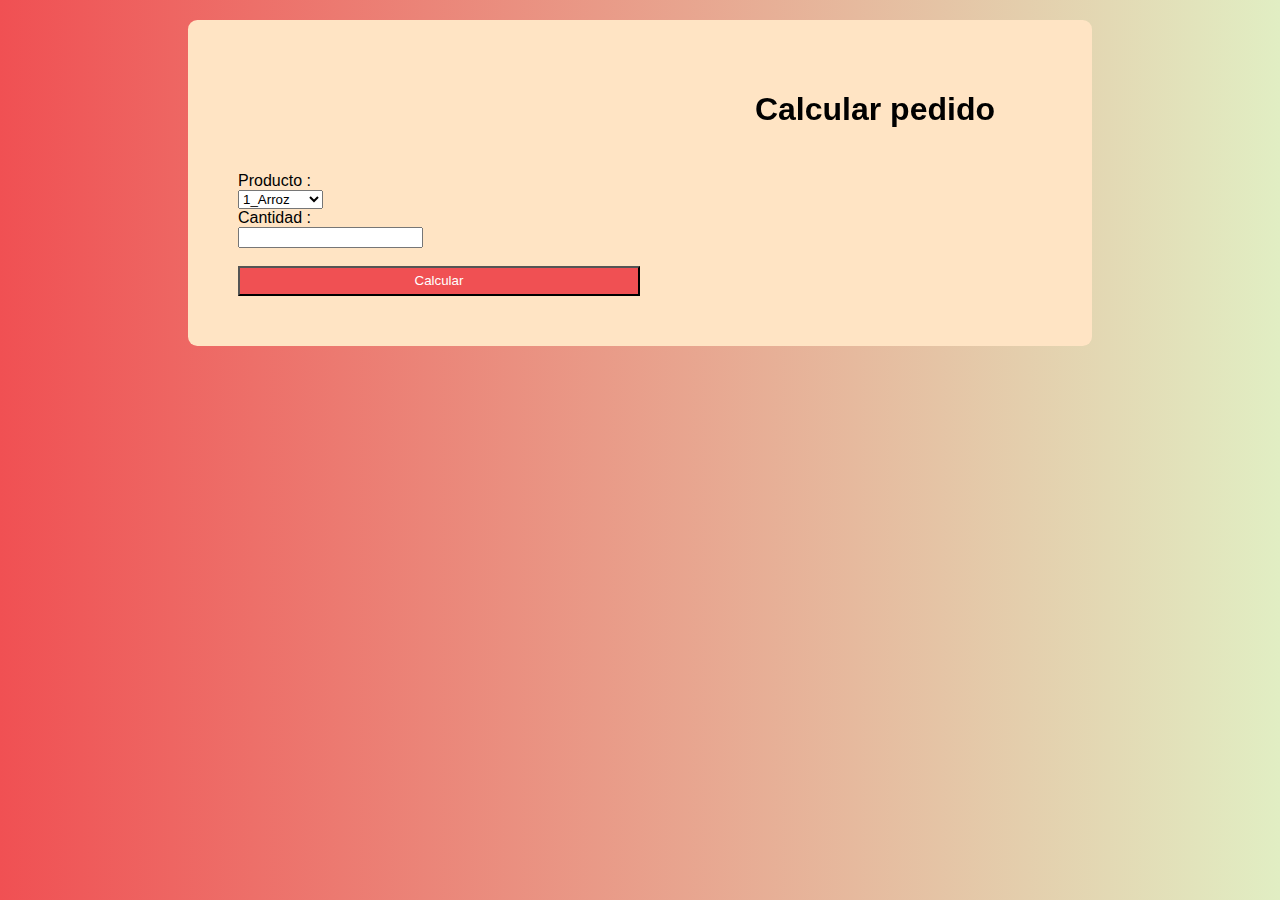
<file: eje1php/index.html>
<!DOCTYPE html>
<html lang="en">
<head>
    <meta charset="UTF-8">
    <meta http-equiv="X-UA-Compatible" content="IE=edge">
    <meta name="viewport" content="width=device-width, initial-scale=1.0">
    <title>Formulario 1</title>
    <link rel="stylesheet" href="estilo.css">
</head>
<body>
    <form action="calcular.php" method="post">
        <marquee behavior="alternate"><h1>Calcular pedido</h1></marquee> <br><br>
        <label for="">Producto :</label><br>
        <select name="producto" id="">
            <option value="arroz">1_Arroz</option>
            <option value="azucar">2_Azucar</option>
            <option value="leche">3_Leche</option>
            <option value="frejoles">4_Frejoles</option>
            <option value="yogurt">5_Yogurt</option>
        </select>
        <!-- <label for="">Precio :</label> -->
        <!-- <input type="number" step=0.1 name="costoprecio"> -->
        <br>
        <label for="">Cantidad :</label><br>
        <input type="number" name="costocantidad"> <br><br>
        <input type="submit" value="Calcular">







    </form>
    
</body>
</html>
</file>
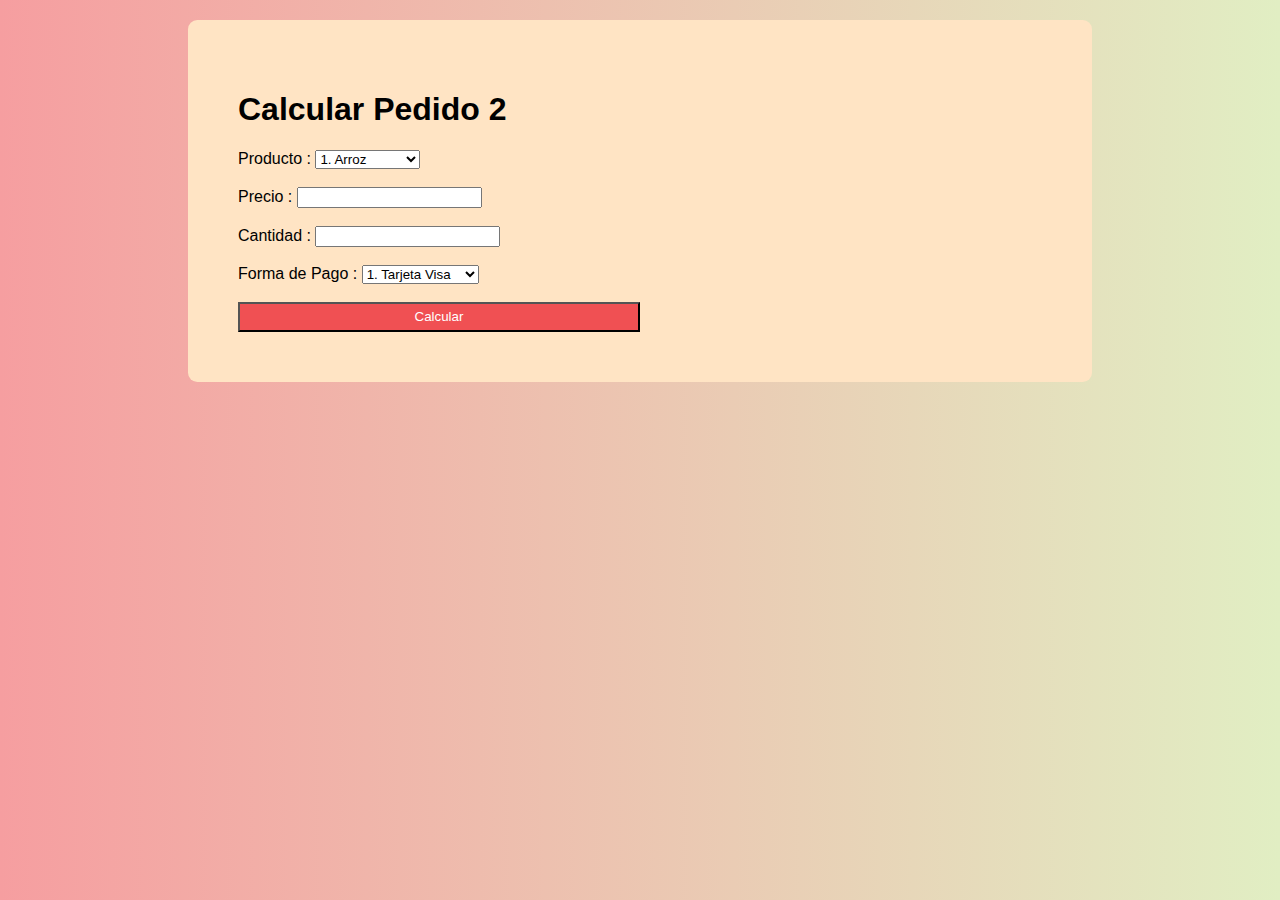
<file: eje2php/index.html>
<!DOCTYPE html>
<html lang="en">
<head>
    <meta charset="UTF-8">
    <meta http-equiv="X-UA-Compatible" content="IE=edge">
    <meta name="viewport" content="width=device-width, initial-scale=1.0">
    <title>Formulario 2</title>
    <link rel="stylesheet" href="style.css">
</head>
<body>
    <form action="calcular.php" method="post">
        <h1>Calcular Pedido 2</h1>
        <label for="">Producto :</label>
        <select name="producto" id="">
            <option value="Arroz">1. Arroz</option>
            <option value="Lenteja">2. Lenteja</option>
            <option value="Azucar">3. Azucar</option>
            <option value="Frejoles">4. Frejoles</option>
            <option value="Mantequilla">5. Mantequilla</option>
        </select>
        <br><br>
        <label for="">Precio :</label>
        <input type="number" step=0.1 name="proprecio">
        <br><br>
        <label for="">Cantidad :</label>
        <input type="number" name="procantidad">
        <br><br>
        <label for="">Forma de Pago :</label>
        <select name="formapago" id="">
            <option value="Tarjeta Visa">1. Tarjeta Visa</option>
            <option value="Tarjeta Agora">2. Tarjeta Agora</option>
            <option value="Efectivo">3. Efectivo</option>
        </select>
        <br><br>
        <input type="submit" value="Calcular">

    </form>

</body>
</html>
</file>
<file: eje1php/estilo.css>
*{
    box-sizing: border-box;
}
body{
    background: #e1eec3;  /* fallback for old browsers */
    background: -webkit-linear-gradient(to right, #f05053, #e1eec3);  /* Chrome 10-25, Safari 5.1-6 */
    background: linear-gradient(to right, #f05053, #e1eec3); /* W3C, IE 10+/ Edge, Firefox 16+, Chrome 26+, Opera 12+, Safari 7+ */

    font-family: Verdana, Geneva, Tahoma, sans-serif;
}
form{
    background-color: bisque;
    margin-top: 20px;
    margin-left: 180px;
    margin-right: 180px;
    padding: 50px;
    border-radius: 7pt;
      
}
input[type="submit"]{
    width: 50%;
    height: 30px;
    margin: auto;
    background-color: #f05053;
    color: white;;
    cursor: pointer;
}
</file>
<file: eje2php/style.css>
*{
    box-sizing: border-box;
}
body{
    background: #e1eec3;  /* fallback for old browsers */
    background: -webkit-linear-gradient(to right, #f88082, #e1eec3);  /* Chrome 10-25, Safari 5.1-6 */
    background: linear-gradient(to right, #f69ea0, #e1eec3); /* W3C, IE 10+/ Edge, Firefox 16+, Chrome 26+, Opera 12+, Safari 7+ */

    font-family: Verdana, Geneva, Tahoma, sans-serif;
}
form{
    background-color: bisque;
    margin-top: 20px;
    margin-left: 180px;
    margin-right: 180px;
    padding: 50px;
    border-radius: 7pt;
      
}
input[type="submit"]{
    width: 50%;
    height: 30px;
    margin: auto;
    background-color: #f05053;
    color: white;;
    cursor: pointer;
}
</file>
